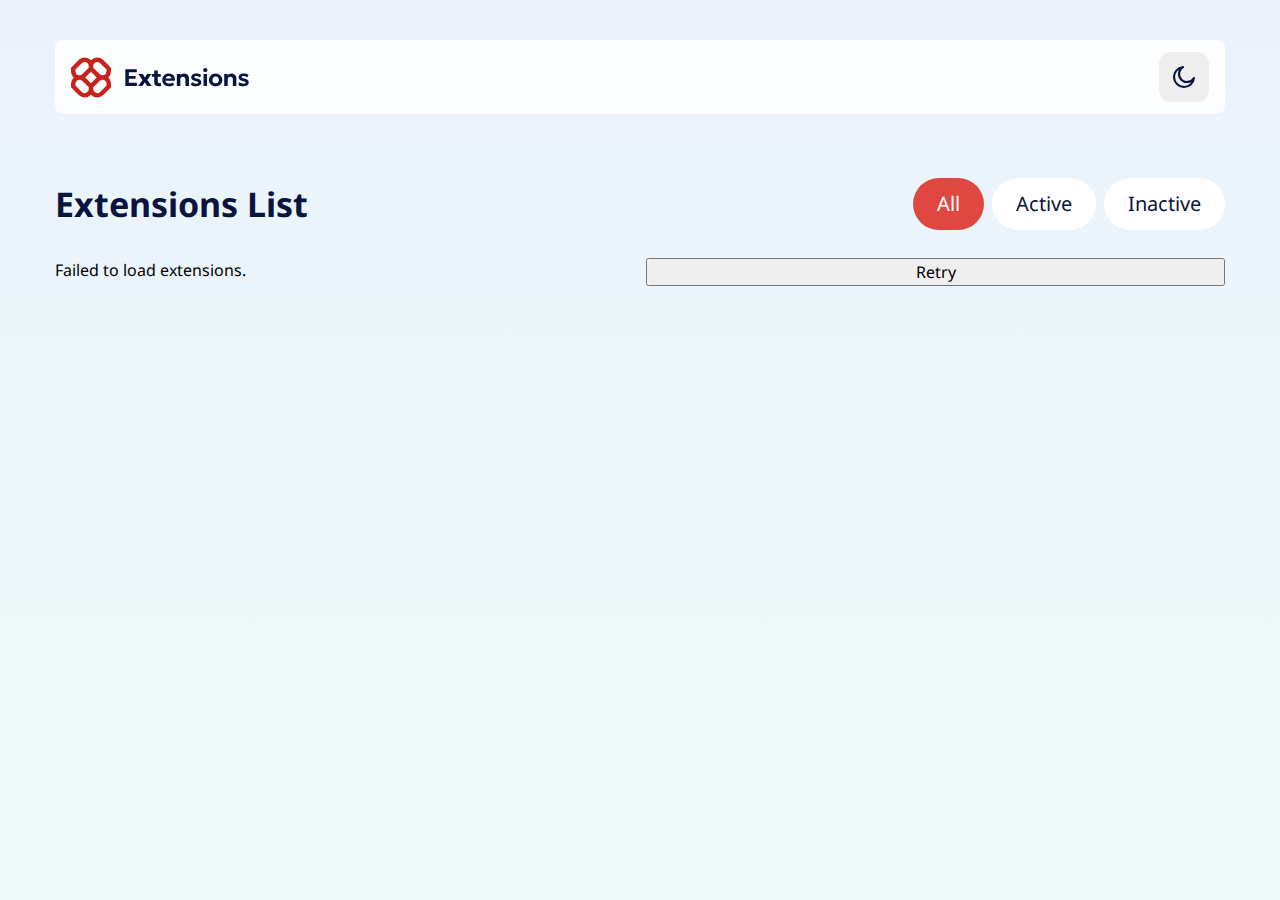
<file: index.html>
<!doctype html>
<html lang="en">
    <head>
        <meta charset="UTF-8" />
        <meta name="viewport" content="width=device-width, initial-scale=1.0" />
        <!-- displays site properly based on user's device -->

        <link
            rel="icon"
            type="image/png"
            sizes="32x32"
            href="./assets/images/favicon-32x32.png"
        />

        <title>Frontend Mentor | Browser extensions manager UI</title>
        <link rel="stylesheet" href="./css/styles.css" />
        <script defer src="./js/main.js"></script>
    </head>
    <body>
        <div class="container">
            <header class="header">
                <!--Home page link and  Logo -->
                <a
                    href="/"
                    class="logo-link"
                    aria-label="Go to Extensions homepage"
                >
                    <svg
                        class="logo"
                        aria-hidden="true"
                        focusable="false"
                        xmlns="http://www.w3.org/2000/svg"
                        width="179"
                        height="41"
                        fill="none"
                        viewBox="0 0 179 41"
                    >
                        <g clip-path="url(#a)">
                            <path
                                fill="#C7231A"
                                fill-rule="evenodd"
                                d="M13.715.516c-2.257 0-4.42.896-6.016 2.492L0 10.707v3.524c0 2.49 1.07 4.73 2.774 6.285A8.485 8.485 0 0 0 0 26.802v3.524l7.699 7.698A8.507 8.507 0 0 0 20 37.742a8.508 8.508 0 0 0 12.301.282L40 30.326v-3.524c0-2.49-1.07-4.73-2.774-6.286A8.485 8.485 0 0 0 40 14.231v-3.524l-7.699-7.7A8.508 8.508 0 0 0 20 3.29 8.485 8.485 0 0 0 13.715.516Zm12.044 20a8.528 8.528 0 0 1-.282-.27L20 14.77l-5.477 5.477a8.528 8.528 0 0 1-.282.27c.096.087.19.177.282.269L20 26.262l5.477-5.476c.092-.093.186-.182.282-.27Zm-3.537 9.81v1.682a4.063 4.063 0 0 0 6.936 2.874l6.398-6.397v-1.683a4.063 4.063 0 0 0-6.937-2.874l-6.397 6.398Zm-4.444 0-6.397-6.398a4.063 4.063 0 0 0-6.937 2.873v1.684l6.397 6.397a4.063 4.063 0 0 0 6.937-2.873v-1.683Zm0-21.302v1.683l-6.397 6.397a4.063 4.063 0 0 1-6.937-2.873v-1.683l6.397-6.397a4.063 4.063 0 0 1 6.937 2.873Zm10.841 8.08-6.397-6.397V9.024a4.063 4.063 0 0 1 6.936-2.873l6.398 6.397v1.683a4.063 4.063 0 0 1-6.937 2.873Z"
                                clip-rule="evenodd"
                            />
                        </g>
                        <path
                            class="logo-text"
                            fill="#091540"
                            d="M54.318 29V12.2h11.484v3.096H57.87v3.6h6.72v2.868h-6.72v4.104h8.028V29h-11.58Zm12.818.024 4.368-6.036-4.14-6.108h4.428l2.148 3.684 2.088-3.684h4.32l-4.02 6.036L80.66 29h-4.488l-2.352-3.696-2.388 3.66-4.296.06Zm20.293.336c-1.296 0-2.32-.364-3.072-1.092-.744-.736-1.116-1.844-1.116-3.324V13.388h3.504v3.492h3.012v2.808h-3.012v4.62c0 .712.148 1.212.444 1.5.296.288.692.432 1.188.432.256 0 .504-.028.744-.084.248-.064.476-.152.684-.264l.492 2.76c-.36.2-.792.368-1.296.504a5.92 5.92 0 0 1-1.572.204Zm-6.648-9.672V16.88h2.808v2.808H80.78Zm17.126 9.672c-1.32 0-2.48-.268-3.48-.804a5.853 5.853 0 0 1-2.34-2.244c-.56-.96-.84-2.084-.84-3.372 0-.936.16-1.796.48-2.58a6.052 6.052 0 0 1 1.368-2.028A6.203 6.203 0 0 1 95.171 17c.8-.32 1.676-.48 2.628-.48 1.048 0 1.976.184 2.784.552a5.43 5.43 0 0 1 2.028 1.548c.536.656.908 1.428 1.116 2.316.216.888.236 1.852.06 2.892h-9.288c0 .56.144 1.048.432 1.464.296.416.708.744 1.236.984.536.232 1.16.348 1.872.348.704 0 1.376-.096 2.016-.288a6.426 6.426 0 0 0 1.812-.876l1.164 2.4c-.384.296-.864.56-1.44.792-.576.224-1.188.396-1.836.516a9.422 9.422 0 0 1-1.848.192Zm-3.204-7.944h5.724c-.024-.712-.276-1.276-.756-1.692-.472-.416-1.124-.624-1.956-.624-.832 0-1.524.208-2.076.624-.544.416-.856.98-.936 1.692ZM105.83 29V16.88h3.504v1.368c.464-.608 1.012-1.048 1.644-1.32a5.072 5.072 0 0 1 2.004-.408c1.128 0 2.056.224 2.784.672.736.44 1.28 1.012 1.632 1.716.36.704.54 1.444.54 2.22V29h-3.504v-6.78c0-.768-.216-1.38-.648-1.836-.424-.456-1.04-.684-1.848-.684-.512 0-.964.116-1.356.348-.392.224-.7.54-.924.948-.216.408-.324.88-.324 1.416V29h-3.504Zm19.29.348c-1.08 0-2.076-.14-2.988-.42-.912-.288-1.692-.68-2.34-1.176l1.14-2.448a8.333 8.333 0 0 0 2.052 1.02c.736.24 1.444.36 2.124.36.672 0 1.188-.1 1.548-.3.368-.208.552-.504.552-.888 0-.344-.164-.596-.492-.756-.32-.168-.944-.348-1.872-.54-1.6-.288-2.768-.74-3.504-1.356-.736-.624-1.104-1.48-1.104-2.568 0-.768.212-1.444.636-2.028.432-.584 1.024-1.036 1.776-1.356.752-.328 1.616-.492 2.592-.492.96 0 1.864.132 2.712.396.856.256 1.588.616 2.196 1.08l-1.104 2.46a5.34 5.34 0 0 0-1.104-.672 6.35 6.35 0 0 0-1.296-.444 5.43 5.43 0 0 0-1.32-.168c-.584 0-1.056.1-1.416.3-.36.192-.54.464-.54.816 0 .352.164.612.492.78.328.168.94.352 1.836.552 1.672.352 2.86.82 3.564 1.404.712.576 1.068 1.388 1.068 2.436 0 .808-.22 1.512-.66 2.112-.432.6-1.04 1.068-1.824 1.404-.776.328-1.684.492-2.724.492Zm7.413-.348V16.88h3.504V29h-3.504Zm1.752-14.04a2.26 2.26 0 0 1-1.512-.54c-.424-.368-.636-.856-.636-1.464 0-.616.212-1.104.636-1.464a2.23 2.23 0 0 1 1.512-.552 2.23 2.23 0 0 1 1.512.552c.424.36.636.848.636 1.464 0 .608-.212 1.096-.636 1.464a2.26 2.26 0 0 1-1.512.54Zm10.362 14.4c-1.304 0-2.46-.292-3.468-.876a6.504 6.504 0 0 1-2.376-2.328 6.28 6.28 0 0 1-.852-3.216c0-.856.164-1.668.492-2.436a6.302 6.302 0 0 1 1.392-2.052c.6-.6 1.308-1.072 2.124-1.416.816-.344 1.712-.516 2.688-.516 1.304 0 2.456.292 3.456.876a6.38 6.38 0 0 1 2.364 2.34c.576.968.864 2.036.864 3.204 0 .848-.164 1.66-.492 2.436a6.439 6.439 0 0 1-1.392 2.064 6.547 6.547 0 0 1-2.112 1.404c-.816.344-1.712.516-2.688.516Zm0-3.036c.616 0 1.168-.136 1.656-.408.488-.28.872-.672 1.152-1.176.28-.512.42-1.112.42-1.8 0-.696-.14-1.296-.42-1.8a2.854 2.854 0 0 0-1.14-1.164c-.488-.28-1.044-.42-1.668-.42-.624 0-1.184.14-1.68.42-.488.272-.872.66-1.152 1.164-.272.504-.408 1.104-.408 1.8s.14 1.296.42 1.8c.28.504.664.896 1.152 1.176.488.272 1.044.408 1.668.408ZM153.235 29V16.88h3.504v1.368c.464-.608 1.012-1.048 1.644-1.32a5.072 5.072 0 0 1 2.004-.408c1.128 0 2.056.224 2.784.672.736.44 1.28 1.012 1.632 1.716.36.704.54 1.444.54 2.22V29h-3.504v-6.78c0-.768-.216-1.38-.648-1.836-.424-.456-1.04-.684-1.848-.684-.512 0-.964.116-1.356.348-.392.224-.7.54-.924.948-.216.408-.324.88-.324 1.416V29h-3.504Zm19.291.348c-1.08 0-2.076-.14-2.988-.42-.912-.288-1.692-.68-2.34-1.176l1.14-2.448a8.333 8.333 0 0 0 2.052 1.02c.736.24 1.444.36 2.124.36.672 0 1.188-.1 1.548-.3.368-.208.552-.504.552-.888 0-.344-.164-.596-.492-.756-.32-.168-.944-.348-1.872-.54-1.6-.288-2.768-.74-3.504-1.356-.736-.624-1.104-1.48-1.104-2.568 0-.768.212-1.444.636-2.028.432-.584 1.024-1.036 1.776-1.356.752-.328 1.616-.492 2.592-.492.96 0 1.864.132 2.712.396.856.256 1.588.616 2.196 1.08l-1.104 2.46a5.34 5.34 0 0 0-1.104-.672 6.35 6.35 0 0 0-1.296-.444 5.43 5.43 0 0 0-1.32-.168c-.584 0-1.056.1-1.416.3-.36.192-.54.464-.54.816 0 .352.164.612.492.78.328.168.94.352 1.836.552 1.672.352 2.86.82 3.564 1.404.712.576 1.068 1.388 1.068 2.436 0 .808-.22 1.512-.66 2.112-.432.6-1.04 1.068-1.824 1.404-.776.328-1.684.492-2.724.492Z"
                        />
                        <defs>
                            <clipPath id="a">
                                <path fill="#fff" d="M0 0h40v41H0z" />
                            </clipPath>
                        </defs>
                    </svg>
                </a>
                <!-- Theme switcher button -->
                <button
                    id="theme-switcher"
                    type="button"
                    class="theme-switcher"
                    aria-label="Switch to dark theme"
                    aria-pressed="false"
                    data-theme="light"
                >
                    <!-- Sun icon -->
                    <img
                        class="theme-icon sun"
                        src="./assets/images/icon-sun.svg"
                        alt=""
                        aria-hidden="true"
                    />
                    <!-- Moon icon -->
                    <img
                        class="theme-icon moon"
                        src="./assets/images/icon-moon.svg"
                        alt=""
                        aria-hidden="true"
                    />
                </button>
            </header>
            <main class="main">
                <div class="control-panel">
                    <h1 class="main-title">Extensions List</h1>
                    <fieldset class="status-filter">
                        <legend class="visually-hidden">
                            Filter extensions by status
                        </legend>

                        <div
                            class="radio-group"
                            role="radiogroup"
                            aria-labelledby="status-filter-label"
                        >
                            <span
                                id="status-filter-label"
                                class="visually-hidden"
                                >Extension status</span
                            >

                            <label class="radio-option">
                                <input
                                    type="radio"
                                    name="status"
                                    value="all"
                                    checked
                                    aria-checked="true"
                                    class="visually-hidden"
                                />
                                <span
                                    class="radio-custom"
                                    aria-hidden="true"
                                ></span>
                                <span class="radio-label">All</span>
                            </label>

                            <label class="radio-option">
                                <input
                                    type="radio"
                                    name="status"
                                    value="active"
                                    aria-checked="false"
                                    class="visually-hidden"
                                />
                                <span
                                    class="radio-custom"
                                    aria-hidden="true"
                                ></span>
                                <span class="radio-label">Active</span>
                            </label>

                            <label class="radio-option">
                                <input
                                    type="radio"
                                    name="status"
                                    value="inactive"
                                    aria-checked="false"
                                    class="visually-hidden"
                                />
                                <span
                                    class="radio-custom"
                                    aria-hidden="true"
                                ></span>
                                <span class="radio-label">Inactive</span>
                            </label>
                        </div>
                    </fieldset>
                </div>
                <div class="cards-container"></div>
            </main>
        </div>
    </body>
</html>
</file>
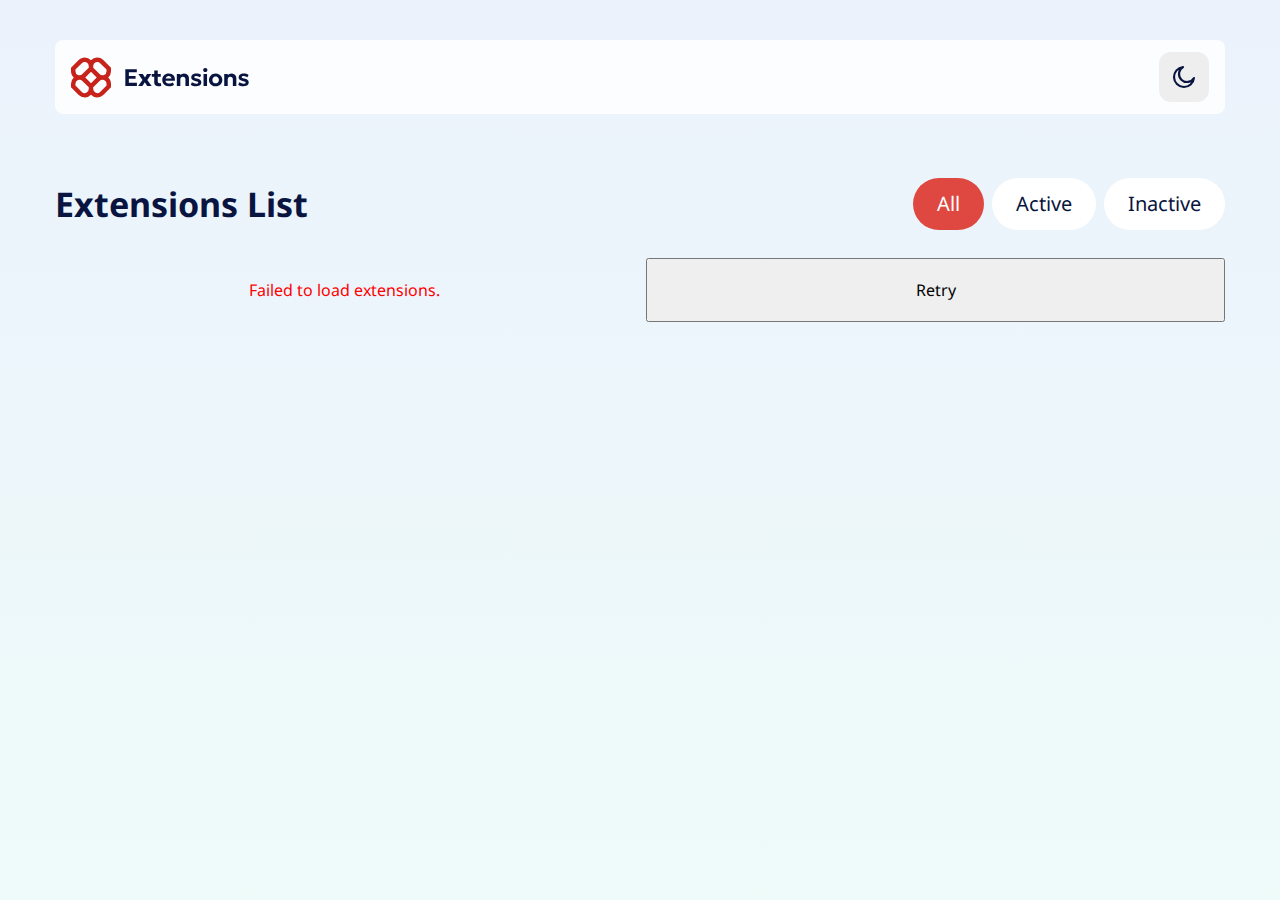
<file: client/index.html>
<!DOCTYPE html>
<html lang="en">
    <head>
        <meta charset="UTF-8" />
        <meta name="viewport" content="width=device-width, initial-scale=1.0" />
        <!-- displays site properly based on user's device -->

        <link
            rel="icon"
            type="image/png"
            sizes="32x32"
            href="./assets/images/favicon-32x32.png"
        />

        <title>Frontend Mentor | Browser extensions manager UI</title>
        <link rel="stylesheet" href="./css/styles.css" />
        <script defer src="./js/main.js"></script>
    </head>
    <body>
        <div class="container">
            <header class="header">
                <a href="#" class="logo-link">
                    <img
                        class="logo"
                        src="./assets/images/logo.svg"
                        alt="extensions"
                    />
                    <span class="visually-hidden">Extensions</span>
                </a>
                <button
                    id="theme-switcher"
                    type="button"
                    class="theme-switcher"
                    aria-live="polite"
                    aria-label="Switch to dark theme"
                >
                    <!-- Sun icon -->
                    <img
                        class="theme-icon sun"
                        src="./assets/images/icon-sun.svg"
                        alt="Light mode"
                    />
                    <!-- Moon icon -->
                    <img
                        class="theme-icon moon"
                        src="./assets/images/icon-moon.svg"
                        alt="Dark mode"
                    />
                </button>
            </header>
            <main class="main">
                <div class="control-panel">
                    <h2 class="main-title">Extensions List</h2>
                    <fieldset class="status-filter">
                        <legend class="visually-hidden">
                            Filter extensions by status
                        </legend>

                        <div
                            class="radio-group"
                            role="radiogroup"
                            aria-labelledby="status-filter-label"
                        >
                            <span
                                id="status-filter-label"
                                class="visually-hidden"
                                >Extension status</span
                            >

                            <label class="radio-option">
                                <input
                                    type="radio"
                                    name="status"
                                    value="all"
                                    checked
                                    aria-checked="true"
                                    class="visually-hidden"
                                />
                                <span
                                    class="radio-custom"
                                    aria-hidden="true"
                                ></span>
                                <span class="radio-label">All</span>
                            </label>

                            <label class="radio-option">
                                <input
                                    type="radio"
                                    name="status"
                                    value="active"
                                    aria-checked="false"
                                    class="visually-hidden"
                                />
                                <span
                                    class="radio-custom"
                                    aria-hidden="true"
                                ></span>
                                <span class="radio-label">Active</span>
                            </label>

                            <label class="radio-option">
                                <input
                                    type="radio"
                                    name="status"
                                    value="inactive"
                                    aria-checked="false"
                                    class="visually-hidden"
                                />
                                <span
                                    class="radio-custom"
                                    aria-hidden="true"
                                ></span>
                                <span class="radio-label">Inactive</span>
                            </label>
                        </div>
                    </fieldset>
                </div>
                <div class="cards-container"></div>
            </main>
        </div>
    </body>
</html>
</file>
<file: client/css/styles.css>
:root {
    /* Font Family */
    --font-family: "Noto Sans", sans-serif;
    /* Colors */
    --neutral-900: #091540;
    --neutral-800: #202535;
    --neutral-700: #2f364b;
    --neutral-600: #535868;
    --neutral-300: #c6c6c6;
    --neutral-200: #d6e2f5;
    --neutral-100: #eeeeee;
    --neutral-0: #fbfdfe;
    --red-400: #f25c54;
    --red-500: #de4840;
    --red-700: #c7231a;
    --color-primary: var(--neutral-0);
    --color-secondary: var(--red-700);
    --color-background: #ffffff;
    --color-text: var(--neutral-900);
    --color-subtext: var(--neutral-600);
    --hover-background: var(--neutral-200);
    --button-background: inherit;
    --button-text: var(--neutral-900);
    --button-border: var(--neutral-300);
    --theme-switcher-background: var(--neutral-100);
    --color-border: #eaeaea;
    --light-gradient: linear-gradient(180deg, #ebf2fc 0%, #eefbf9 100%);
    --background-image: var(--light-gradient);

    /* Font Sizes */
    --font-size-xs: 1rem; /* 16px */
    --font-size-sm: 1.125rem; /* 18px */
    --font-size-md: 1.25rem; /* 20px */
    --font-size-lg: 1.5rem; /* 24px */
    --font-size-xl: 2.125rem; /* 34px */
    --font-size-2xl: 2.5rem; /* 40px */

    /* Font Weights */
    --font-weight-regular: 400;
    --font-weight-medium: 500;
    --font-weight-bold: 700;
    --font-weight-black: 900;

    /* line heights */
    --line-height-xs: 1;
    --line-height-sm: 1.2;
    --line-height-md: 1.4;

    /* letter spacing */
    --letter-spacing-xs: -0.5px;
    --letter-spacing-sm: -0.3px;
    --letter-spacing-md: -0.2px;
    --letter-spacing-lg: -1px;

    /* Spacing */
    --spacing-0: 0;
    --spacing-025: 0.125rem; /* 2px */
    --spacing-05: 0.25rem; /* 4px */
    --spacing-075: 0.375rem; /* 6px */
    --spacing-1: 0.5rem; /* 8px */
    --spacing-125: 0.625rem; /* 10px */
    --spacing-15: 0.75rem; /* 12px */
    --spacing-175: 0.875rem; /* 14px */
    --spacing-2: 1rem; /* 16px */
    --spacing-25: 1.25rem; /* 20px */
    --spacing-3: 1.5rem; /* 24px */
    --spacing-35: 1.75rem; /* 28px */
    --spacing-4: 2rem; /* 32px */
    --spacing-45: 2.25rem; /* 36px */
    --spacing-5: 2.5rem; /* 40px */
    --spacing-55: 2.75rem; /* 44px */
    --spacing-6: 3rem; /* 48px */
    --spacing-65: 3.25rem; /* 52px */
    --spacing-7: 3.5rem; /* 56px */
    --spacing-75: 3.75rem; /* 60px */
    --spacing-8: 4rem; /* 64px */
    --spacing-85: 4.25rem; /* 68px */
    --spacing-9: 4.5rem; /* 72px */
    --spacing-95: 4.75rem; /* 76px */
    --spacing-10: 5rem; /* 80px */

    /* Border Radius */
    --radius-0: 0;
    --radius-2: 0.125rem; /* 2px */
    --radius-4: 0.25rem; /* 4px */
    --radius-6: 0.375rem; /* 6px */
    --radius-8: 0.5rem; /* 8px */
    --radius-10: 0.625rem; /* 10px */
    --radius-12: 0.75rem; /* 12px */
    --radius-16: 1rem; /* 16px */
    --radius-20: 1.25rem; /* 20px */
    --radius-24: 1.5rem; /* 24px */
    --radius-full: 999px;
    --sun-opacity: 0;
    --sun-rotation: 0deg;
    --moon-opacity: 1;
    --moon-rotation: 0deg;

    .dark-theme {
        --color-background: #1a1a1a;
        --color-primary: var(--neutral-800);
        --color-text: var(--neutral-0);
        --color-subtext: var(--neutral-300);
        --hover-background: var(--neutral-600);
        --color-border: #444444;
        --dark-gradient: linear-gradient(180deg, #04091b 0%, #091540 100%);
        --background-image: var(--dark-gradient);
        --theme-switcher-background: var(--neutral-700);
        --sun-opacity: 1;
        --sun-rotation: -45deg;
        --moon-opacity: 0;
        --moon-rotation: 45deg;
    }
}

/* Andy Bell's Modern CSS Reset */
*,
*::before,
*::after {
    box-sizing: border-box;
    margin: 0;
    padding: 0;
}

body {
    font-family: var(--font-family);
    background-image: var(--background-image);
    transition: background-image 0.3s ease;
    line-height: 1.5;
    -webkit-font-smoothing: antialiased;
    -moz-osx-font-smoothing: grayscale;
    min-height: 100vh;
    padding-inline: var(--spacing-2);
    padding-top: var(--spacing-25);
    padding-bottom: var(--spacing-8);
}

img,
picture,
video,
canvas,
svg {
    display: block;
    max-width: 100%;
}

input,
button,
textarea,
select {
    font: inherit;
}

p,
h1,
h2,
h3,
h4,
h5,
h6 {
    overflow-wrap: break-word;
}

a {
    text-decoration: none;
    color: inherit;
}

#root,
#__next {
    isolation: isolate;
}

/* Visually hide elements but keep them accessible */
.visually-hidden {
    position: absolute;
    width: 1px;
    height: 1px;
    padding: 0;
    margin: -1px;
    overflow: hidden;
    clip: rect(0, 0, 0, 0);
    white-space: nowrap;
    border: 0;
}

@font-face {
    font-family: "Noto Sans";
    src: url("/assets/fonts/NotoSans-VariableFont_wdth,wght.ttf")
            format("truetype"),
        url("/assets/fonts/NotoSans-Italic-VariableFont_wdth,wght.ttf")
            format("truetype");
    font-weight: 100 900;
    font-stretch: 75% 125%;
    font-style: normal, italic;
}

.container {
    max-width: 73.125rem;
    margin: 0 auto;
    display: flex;
    flex-direction: column;
    gap: var(--spacing-5);
}

.header {
    display: flex;
    justify-content: space-between;
    align-items: center;
    background-color: var(--color-primary);
    padding-block: var(--spacing-1);
    padding-inline: var(--spacing-15);
    border-radius: var(--radius-8);
}

.logo-link:focus-visible {
    outline: 2px solid var(--color-secondary);
    outline-offset: 2px;
}

.dark-theme .logo {
    filter: brightness(0) invert(1);
}

.main {
    display: flex;
    flex-direction: column;
    gap: var(--spacing-5);
}

.main-title {
    font-size: var(--font-size-xl);
    font-weight: var(--font-weight-bold);
    color: var(--color-text);
    line-height: var(--line-height-xs);
}

/* Dark and light mode theme switcher */
.theme-switcher {
    --size: 3.125rem;
    --icon-size: 1.5rem;
    background-color: var(--theme-switcher-background);
    border: none;
    padding: 0;
    position: relative;
    inline-size: var(--size);
    block-size: var(--size);
    aspect-ratio: 1;
    border-radius: var(--radius-12);
    cursor: pointer;
    touch-action: manipulation;
    -webkit-tap-highlight-color: transparent;
    outline-offset: 5px;
    display: flex;
    align-items: center;
    justify-content: center;
}

.theme-switcher:focus-visible {
    outline: 2px solid var(--color-secondary);
    outline-offset: 2px;
}

.theme-icon {
    width: var(--icon-size);
    height: var(--icon-size);
    transition: opacity 0.3s ease, transform 0.3s ease;
    position: absolute; /* Keep absolute positioning for overlay effect */
    margin: auto; /* Helps with centering */
}

/* Sun Icon */
.sun {
    opacity: var(--sun-opacity, 0);
    transform: rotate(var(--sun-rotation, 0deg));
}

/* Moon Icon */
.moon {
    opacity: var(--moon-opacity, 1);
    transform: rotate(var(--moon-rotation, 0deg));
}

/* status filters - ALL, ACTIVE , INACTIVE */
.control-panel {
    display: flex;
    flex-direction: column;
    justify-content: center;
    align-items: center;
    border-radius: var(--radius-4);
    gap: var(--spacing-3);
}

.status-filter {
    border: none;
    padding: 0;
}

/* Radio Group Container */
.radio-group {
    display: flex;
    gap: 0.5rem;
    border-radius: 0.5rem;
}

/* Radio Option Label */
.radio-option {
    position: relative;
    cursor: pointer;
    margin: 0;
    display: flex;
    align-items: center;
}

/* Hide the radio-custom element completely */
.radio-custom {
    display: none;
}

.radio-label {
    display: inline-block;
    padding: 0.7rem 1.5rem;
    border-radius: var(--radius-full);
    font-size: 1rem;
    color: var(--color-text);
    background: var(--color-background);
    transition: all 0.2s ease;
}

/* Selected State */
.radio-option input[type="radio"]:checked + .radio-custom + .radio-label {
    background: var(--radio-checked-bg, var(--red-500, #de4840));
    color: var(--radio-checked-text, #fff);
}

/* Hover State */
.radio-option:hover .radio-label {
    background: var(--hover-background, #e0e0e0);
}

/* Focus State */
.radio-option input[type="radio"]:focus-visible + .radio-custom + .radio-label {
    outline: 2px solid var(--focus-color, var(--color-secondary));
    outline-offset: 2px;
}

/* CARDS SECTION */
.cards-container {
    display: grid;
    grid-template-columns: repeat(auto-fit, minmax(300px, 1fr));
    gap: var(--spacing-15);
    grid-auto-rows: 1fr;
}

.card {
    background: var(--color-primary);
    border-radius: var(--radius-20);
    box-shadow: 0 2px 10px rgba(0, 0, 0, 0.1);
    padding: var(--spacing-25);
    transition: transform 0.2s ease, background 0.3s ease;
}

.card-content {
    display: flex;
    flex-direction: column;
    justify-content: space-between;
    height: 100%;
}

.card-hidden {
    display: none;
}

.card-details {
    display: flex;
    flex-direction: row;
    gap: var(--spacing-2);
    align-items: start;
}

.card-info {
    display: flex;
    flex-direction: column;
    gap: var(--spacing-1);
}

.card-title {
    font-size: var(--font-size-md);
    font-weight: var(--font-weight-bold);
    color: var(--color-text);
    line-height: var(--line-height-sm);
    letter-spacing: var(--letter-spacing-md);
}
.card-description {
    font-size: var(--font-size-xs);
    font-weight: var(--font-weight-regular);
    color: var(--color-subtext);
    line-height: var(--line-height-md);
    letter-spacing: var(--letter-spacing-xs);
}

.card:hover {
    transform: translateY(-2px);
}
.card-actions {
    display: flex;
    justify-content: space-between;
    align-items: center;
    margin-top: var(--spacing-3);
}

/* Toggle a card from active to inactive or vice-versa */
.switch {
    position: relative;
    display: inline-block;
    width: 3rem;
    height: 1.5rem;
}

.switch input {
    opacity: 0;
    width: 0;
    height: 0;
}

.slider {
    position: absolute;
    cursor: pointer;
    top: 0;
    left: 0;
    right: 0;
    bottom: 0;
    background-color: var(--neutral-300);
    transition: 0.4s;
    border-radius: var(--radius-full);
}

.slider::before {
    position: absolute;
    content: "";
    height: 1.25rem;
    width: 1.25rem;
    left: 0.125rem;
    bottom: 0.125rem;
    background-color: var(--neutral-0);
    transition: 0.4s;
    border-radius: var(--radius-full);
}

input:checked + .slider {
    background-color: var(--color-secondary);
}

input:checked + .slider::before {
    transform: translateX(1.5rem);
}

input:focus + .slider {
    outline: 2px solid var(--color-secondary);
    outline-offset: 2px;
}

.remove-btn {
    background: var(--button-background);
    color: var(--color-text);
    border: 1px solid var(--button-border);
    padding-block: var(--spacing-075);
    padding-inline: var(--spacing-2);
    border-radius: var(--radius-full);
    cursor: pointer;
    transition: background 0.3s ease;
}
.remove-btn:focus-visible {
    outline: 2px solid var(--color-secondary);
    outline-offset: 2px;
}
.remove-btn:hover {
    background: var(--red-700);
    color: var(--color-primary);
}

/* Loading spinner */
.spinner {
    border: 4px solid rgba(0, 0, 0, 0.1);
    border-radius: 50%;
    border-top: 4px solid #3498db;
    width: 120px;
    height: 120px;
    animation: spin 1s linear infinite;
    margin: 20px auto;
}

@keyframes spin {
    0% { transform: rotate(0deg); }
    100% { transform: rotate(360deg); }
}

.error {
    color: red;
    text-align: center;
    padding: 20px;
}

@media (min-width: 38.75rem) {
    /* 620px in rems */
    body {
        padding-inline: var(--spacing-4);
        padding-top: var(--spacing-3);
    }
    .header {
        padding-block: var(--spacing-15);
        padding-inline: var(--spacing-2);
    }
    .radio-label {
        font-size: var(--font-size-md);
    }
    .main {
        gap: var(--spacing-35);
    }
    .control-panel {
        flex-direction: row;
        justify-content: space-between;
        align-items: center;
    }
    .status-filter {
        margin: 0;
    }
}

@media (min-width: 64rem) {
    /* 1024px in rems */
    body {
        padding-top: var(--spacing-5);
    }
    .container {
        gap: var(--spacing-8);
    }
}
</file>
<file: css/styles.css>
/* Andy Bell's Modern CSS Reset */
*,
*::before,
*::after {
    box-sizing: border-box;
    margin: 0;
    padding: 0;
}

body {
    font-family: var(--font-family);
    background-image: var(--background-image);
    transition: background-image 0.3s ease;
    line-height: 1.5;
    -webkit-font-smoothing: antialiased;
    -moz-osx-font-smoothing: grayscale;
    min-height: 100vh;
    padding-inline: var(--spacing-2);
    padding-top: var(--spacing-25);
    padding-bottom: var(--spacing-8);
}

img,
picture,
video,
canvas,
svg {
    display: block;
    max-width: 100%;
}

input,
button,
textarea,
select {
    font: inherit;
}

p,
h1,
h2,
h3,
h4,
h5,
h6 {
    overflow-wrap: break-word;
}

a {
    text-decoration: none;
    color: inherit;
}

#root,
#__next {
    isolation: isolate;
}

@font-face {
    font-family: "Noto Sans";
    src: url("/assets/fonts/NotoSans-VariableFont_wdth,wght.ttf")
            format("truetype"),
        url("/assets/fonts/NotoSans-Italic-VariableFont_wdth,wght.ttf")
            format("truetype");
    font-weight: 100 900;
    font-stretch: 75% 125%;
    font-style: normal, italic;
}

:root {
    /* Font Family */
    --font-family: "Noto Sans", sans-serif;
    /* Colors */
    --neutral-900: #091540;
    --neutral-800: #202535;
    --neutral-700: #2f364b;
    --neutral-600: #535868;
    --neutral-300: #c6c6c6;
    --neutral-200: #d6e2f5;
    --neutral-100: #eeeeee;
    --neutral-0: #fbfdfe;
    --red-400: #f25c54;
    --red-500: #de4840;
    --red-700: #c7231a;
    --color-primary: var(--neutral-0);
    --color-secondary: var(--red-700);
    --color-background: #ffffff;
    --color-text: var(--neutral-900);
    --color-subtext: var(--neutral-600);
    --hover-background: var(--neutral-200);
    --button-background: inherit;
    --button-text: var(--neutral-900);
    --button-border: var(--neutral-300);
    --theme-switcher-background: var(--neutral-100);
    --color-border: #eaeaea;
    --light-gradient: linear-gradient(180deg, #ebf2fc 0%, #eefbf9 100%);
    --background-image: var(--light-gradient);

    /* Font Sizes */
    --font-size-xs: 1rem; /* 16px */
    --font-size-sm: 1.125rem; /* 18px */
    --font-size-md: 1.25rem; /* 20px */
    --font-size-lg: 1.5rem; /* 24px */
    --font-size-xl: 2.125rem; /* 34px */
    --font-size-2xl: 2.5rem; /* 40px */

    /* Font Weights */
    --font-weight-regular: 400;
    --font-weight-medium: 500;
    --font-weight-bold: 700;
    --font-weight-black: 900;

    /* line heights */
    --line-height-xs: 1;
    --line-height-sm: 1.2;
    --line-height-md: 1.4;

    /* letter spacing */
    --letter-spacing-xs: -0.5px;
    --letter-spacing-sm: -0.3px;
    --letter-spacing-md: -0.2px;
    --letter-spacing-lg: -1px;

    /* Spacing */
    --spacing-0: 0;
    --spacing-025: 0.125rem; /* 2px */
    --spacing-05: 0.25rem; /* 4px */
    --spacing-075: 0.375rem; /* 6px */
    --spacing-1: 0.5rem; /* 8px */
    --spacing-125: 0.625rem; /* 10px */
    --spacing-15: 0.75rem; /* 12px */
    --spacing-175: 0.875rem; /* 14px */
    --spacing-2: 1rem; /* 16px */
    --spacing-25: 1.25rem; /* 20px */
    --spacing-3: 1.5rem; /* 24px */
    --spacing-35: 1.75rem; /* 28px */
    --spacing-4: 2rem; /* 32px */
    --spacing-45: 2.25rem; /* 36px */
    --spacing-5: 2.5rem; /* 40px */
    --spacing-55: 2.75rem; /* 44px */
    --spacing-6: 3rem; /* 48px */
    --spacing-65: 3.25rem; /* 52px */
    --spacing-7: 3.5rem; /* 56px */
    --spacing-75: 3.75rem; /* 60px */
    --spacing-8: 4rem; /* 64px */
    --spacing-85: 4.25rem; /* 68px */
    --spacing-9: 4.5rem; /* 72px */
    --spacing-95: 4.75rem; /* 76px */
    --spacing-10: 5rem; /* 80px */

    /* Border Radius */
    --radius-0: 0;
    --radius-2: 0.125rem; /* 2px */
    --radius-4: 0.25rem; /* 4px */
    --radius-6: 0.375rem; /* 6px */
    --radius-8: 0.5rem; /* 8px */
    --radius-10: 0.625rem; /* 10px */
    --radius-12: 0.75rem; /* 12px */
    --radius-16: 1rem; /* 16px */
    --radius-20: 1.25rem; /* 20px */
    --radius-24: 1.5rem; /* 24px */
    --radius-full: 999px;

    --sun-opacity: 0;
    --sun-rotation: 0deg;
    --moon-opacity: 1;
    --moon-rotation: 0deg;

    .dark-theme {
        --color-background: #1a1a1a;
        --color-primary: var(--neutral-800);
        --color-text: var(--neutral-0);
        --color-subtext: var(--neutral-300);
        --hover-background: var(--neutral-600);
        --color-border: #444444;
        --dark-gradient: linear-gradient(180deg, #04091b 0%, #091540 100%);
        --background-image: var(--dark-gradient);
        --theme-switcher-background: var(--neutral-700);
        --sun-opacity: 1;
        --sun-rotation: -45deg;
        --moon-opacity: 0;
        --moon-rotation: 45deg;
    }
}

.container {
    max-width: 73.125rem;
    margin: 0 auto;
    display: flex;
    flex-direction: column;
    gap: var(--spacing-5);
}

.header {
    display: flex;
    justify-content: space-between;
    align-items: center;
    background-color: var(--color-primary);
    padding-block: var(--spacing-1);
    padding-inline: var(--spacing-15);
    border-radius: var(--radius-8);
}

.logo-link:focus-visible {
    outline: 2px solid var(--color-secondary);
    outline-offset: 2px;
}

.main-title {
    font-size: var(--font-size-xl);
    font-weight: var(--font-weight-bold);
    color: var(--color-text);
    line-height: var(--line-height-xs);
}

.dark-theme .logo {
    filter: brightness(0) invert(1);
}

.main {
    display: flex;
    flex-direction: column;
    gap: var(--spacing-5);
}

.theme-switcher {
    --size: 3.125rem;
    --icon-size: 1.5rem;
    background-color: var(--theme-switcher-background);
    border: none;
    padding: 0;
    position: relative;
    inline-size: var(--size);
    block-size: var(--size);
    aspect-ratio: 1;
    border-radius: var(--radius-12);
    cursor: pointer;
    touch-action: manipulation;
    -webkit-tap-highlight-color: transparent;
    outline-offset: 5px;
    display: flex;
    align-items: center;
    justify-content: center;
}
.theme-switcher:focus-visible {
    outline: 2px solid var(--color-secondary);
    outline-offset: 2px;
}
/* Apply to both icons */
.theme-icon {
    width: var(--icon-size);
    height: var(--icon-size);
    transition: opacity 0.3s ease, transform 0.3s ease;
    position: absolute; /* Keep absolute positioning for overlay effect */
    margin: auto; /* Helps with centering */
}
/* Sun Icon */
.sun {
    opacity: var(--sun-opacity, 0);
    transform: rotate(var(--sun-rotation, 0deg));
}

/* Moon Icon */
.moon {
    opacity: var(--moon-opacity, 1);
    transform: rotate(var(--moon-rotation, 0deg));
}

/* Visually hide elements but keep them accessible */
.visually-hidden {
    position: absolute;
    width: 1px;
    height: 1px;
    padding: 0;
    margin: -1px;
    overflow: hidden;
    clip: rect(0, 0, 0, 0);
    white-space: nowrap;
    border: 0;
}

.status-filter {
    border: none;
    padding: 0;
}

/* Radio Group Container */
.radio-group {
    display: flex;
    gap: 0.5rem;
    border-radius: 0.5rem;
}

/* Radio Option Label */
.radio-option {
    position: relative;
    cursor: pointer;
    margin: 0;
    display: flex;
    align-items: center;
}

/* Hide the radio-custom element completely */
.radio-custom {
    display: none;
}

/* Radio Label Styling */
.radio-label {
    display: inline-block;
    padding: 0.7rem 1.5rem;
    border-radius: var(--radius-full);
    font-size: 1rem;
    color: var(--color-text);
    background: var(--color-background);
    transition: all 0.2s ease;
}

/* Selected State */
.radio-option input[type="radio"]:checked + .radio-custom + .radio-label {
    background: var(--radio-checked-bg, var(--red-500, #de4840));
    color: var(--radio-checked-text, #fff);
}

/* Hover State */
.radio-option:hover .radio-label {
    background: var(--hover-background, #e0e0e0);
}

/* Focus State */
.radio-option input[type="radio"]:focus-visible + .radio-custom + .radio-label {
    outline: 2px solid var(--focus-color, var(--color-secondary));
    outline-offset: 2px;
}

.control-panel {
    display: flex;
    flex-direction: column;
    justify-content: center;
    align-items: center;
    border-radius: var(--radius-4);
    gap: var(--spacing-3);
}

.cards-container {
    display: grid;
    grid-template-columns: repeat(auto-fit, minmax(300px, 1fr));
    gap: var(--spacing-15);
    grid-auto-rows: 1fr;
}

.card {
    background: var(--color-primary);
    border-radius: var(--radius-20);
    box-shadow: 0 2px 10px rgba(0, 0, 0, 0.1);
    padding: var(--spacing-25);
    transition: transform 0.2s ease, background 0.3s ease;
}

.card-content {
    display: flex;
    flex-direction: column;
    justify-content: space-between;
    height: 100%;
}

.card-hidden {
    display: none;
}

.card-details {
    display: flex;
    flex-direction: row;
    gap: var(--spacing-2);
    align-items: start;
}

.card-info {
    display: flex;
    flex-direction: column;
    gap: var(--spacing-1);
}

.card-title {
    font-size: var(--font-size-md);
    font-weight: var(--font-weight-bold);
    color: var(--color-text);
    line-height: var(--line-height-sm);
    letter-spacing: var(--letter-spacing-md);
}
.card-description {
    font-size: var(--font-size-xs);
    font-weight: var(--font-weight-regular);
    color: var(--color-subtext);
    line-height: var(--line-height-md);
    letter-spacing: var(--letter-spacing-xs);
}

.card:hover {
    transform: translateY(-2px);
}
.card-actions {
    display: flex;
    justify-content: space-between;
    align-items: center;
    margin-top: var(--spacing-3);
}
.switch {
    position: relative;
    display: inline-block;
    width: 3rem;
    height: 1.5rem;
}

.switch input {
    opacity: 0;
    width: 0;
    height: 0;
}

.slider {
    position: absolute;
    cursor: pointer;
    top: 0;
    left: 0;
    right: 0;
    bottom: 0;
    background-color: var(--neutral-300);
    transition: 0.4s;
    border-radius: var(--radius-full);
}

.slider::before {
    position: absolute;
    content: "";
    height: 1.25rem;
    width: 1.25rem;
    left: 0.125rem;
    bottom: 0.125rem;
    background-color: var(--neutral-0);
    transition: 0.4s;
    border-radius: var(--radius-full);
}

input:checked + .slider {
    background-color: var(--color-secondary);
}

input:checked + .slider::before {
    transform: translateX(1.5rem);
}

input:focus + .slider {
    outline: 2px solid var(--color-secondary);
    outline-offset: 2px;
}

.remove-btn {
    background: var(--button-background);
    color: var(--color-text);
    border: 1px solid var(--button-border);
    padding-block: var(--spacing-075);
    padding-inline: var(--spacing-2);
    border-radius: var(--radius-full);
    cursor: pointer;
    transition: background 0.3s ease;
}
.remove-btn:focus-visible {
    outline: 2px solid var(--color-secondary);
    outline-offset: 2px;
}
.remove-btn:hover {
    background: var(--red-700);
    color: var(--color-primary);
}

@media (min-width: 38.75rem) {
    /* 620px in rems */
    body {
        padding-inline: var(--spacing-4);
        padding-top: var(--spacing-3);
    }
    .header {
        padding-block: var(--spacing-15);
        padding-inline: var(--spacing-2);
    }
    .radio-label {
        font-size: var(--font-size-md);
    }
    .main {
        gap: var(--spacing-35);
    }
    .control-panel {
        flex-direction: row;
        justify-content: space-between;
        align-items: center;
    }
    .status-filter {
        margin: 0;
    }
}

@media (min-width: 64rem) {
    /* 1024px in rems */
    body {
        padding-top: var(--spacing-5);
    }
    .container {
        gap: var(--spacing-8);
    }
}
</file>
